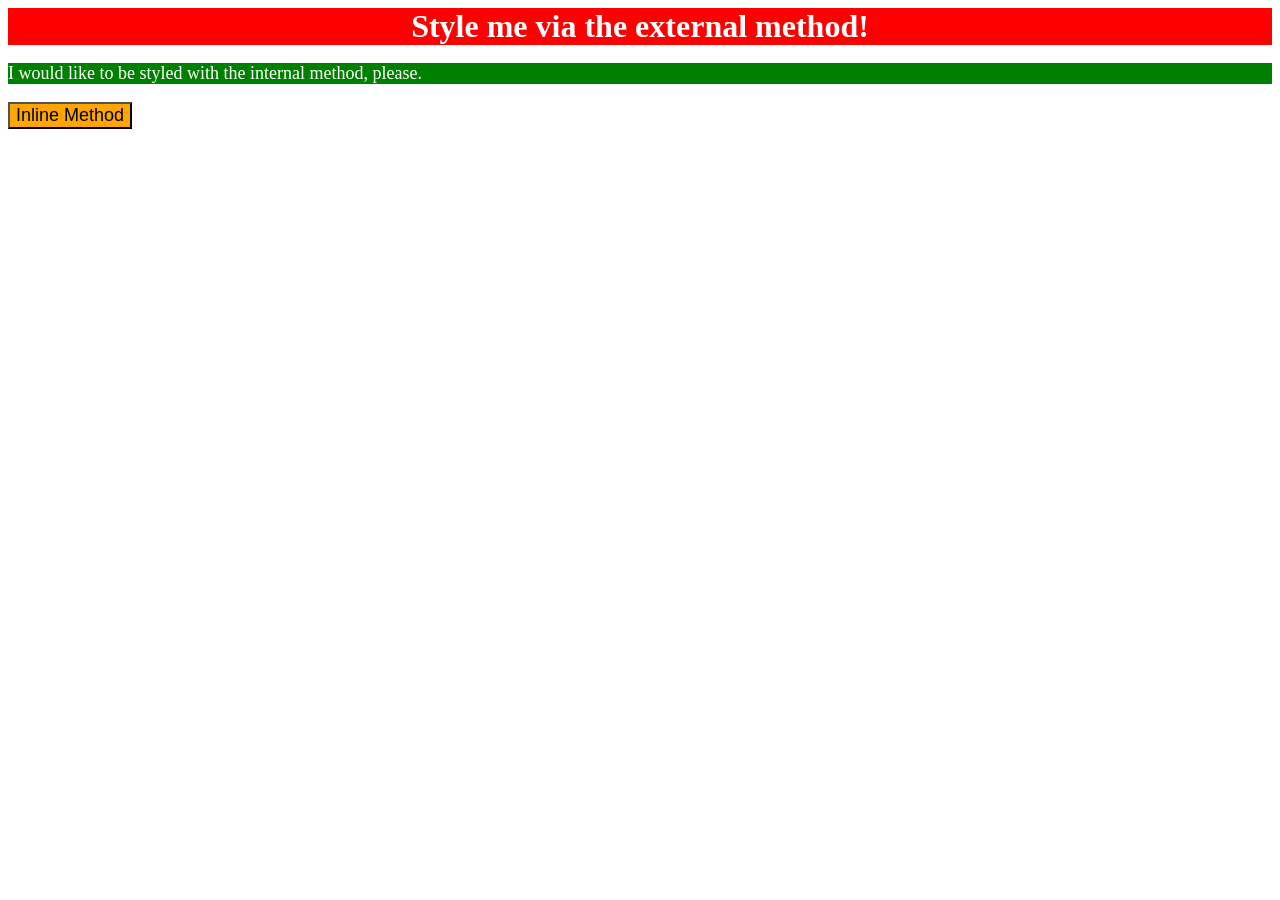
<file: foundations/intro-to-css/01-css-methods/index.html>
<!DOCTYPE html>
<html lang="en">
  <head>
    <meta charset="UTF-8">
    <meta http-equiv="X-UA-Compatible" content="IE=edge">
    <meta name="viewport" content="width=device-width, initial-scale=1.0">
    <title>Methods for Adding CSS</title>
    <style>
      p{
        background-color: green;
        color: white;
        font-size: 18px;
      }
    </style>
    <link rel="stylesheet" href="style.css">
  </head>
  <body>
    <div>Style me via the external method!</div>
    <p>I would like to be styled with the internal method, please.</p>
    <button style="background-color:orange; font-size: 18px;">Inline Method</button>
  </body>
</html>
</file>
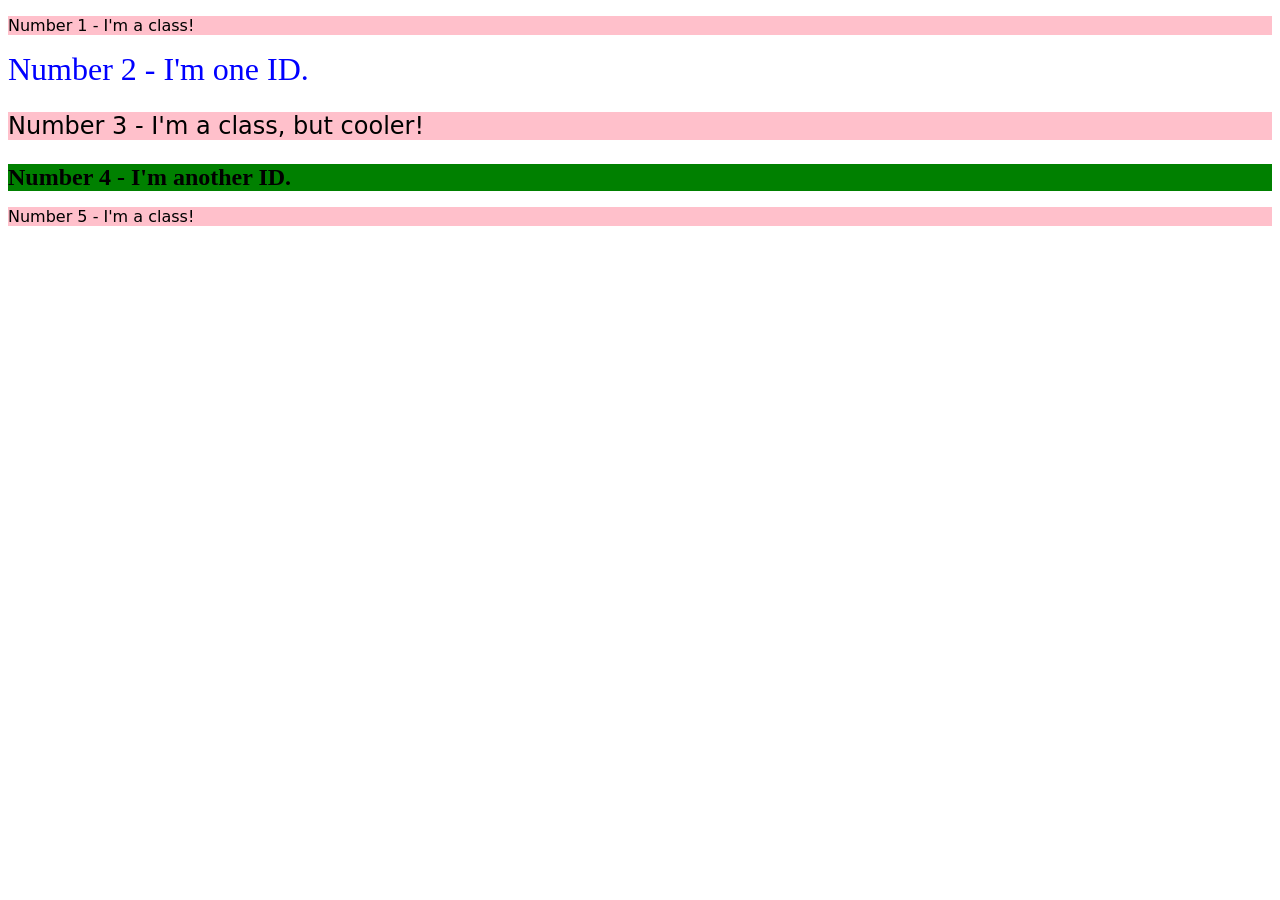
<file: foundations/intro-to-css/02-class-id-selectors/index.html>
<!DOCTYPE html>
<html lang="en">
  <head>
    <meta charset="UTF-8">
    <meta http-equiv="X-UA-Compatible" content="IE=edge">
    <meta name="viewport" content="width=device-width, initial-scale=1.0">
    <title>Class and ID Selectors</title>
    <link rel="stylesheet" href="style.css">
  </head>
  <body>
    <p class="odd" id="one"> Number 1 - I'm a class!</p>
    <div class="even" id="two">Number 2 - I'm one ID.</div>
    <p class="odd" id="three">Number 3 - I'm a class, but cooler!</p>
    <div class="even" id="four">Number 4 - I'm another ID.</div>
    <p class="odd" id="five">Number 5 - I'm a class!</p>
  </body>
</html>
</file>
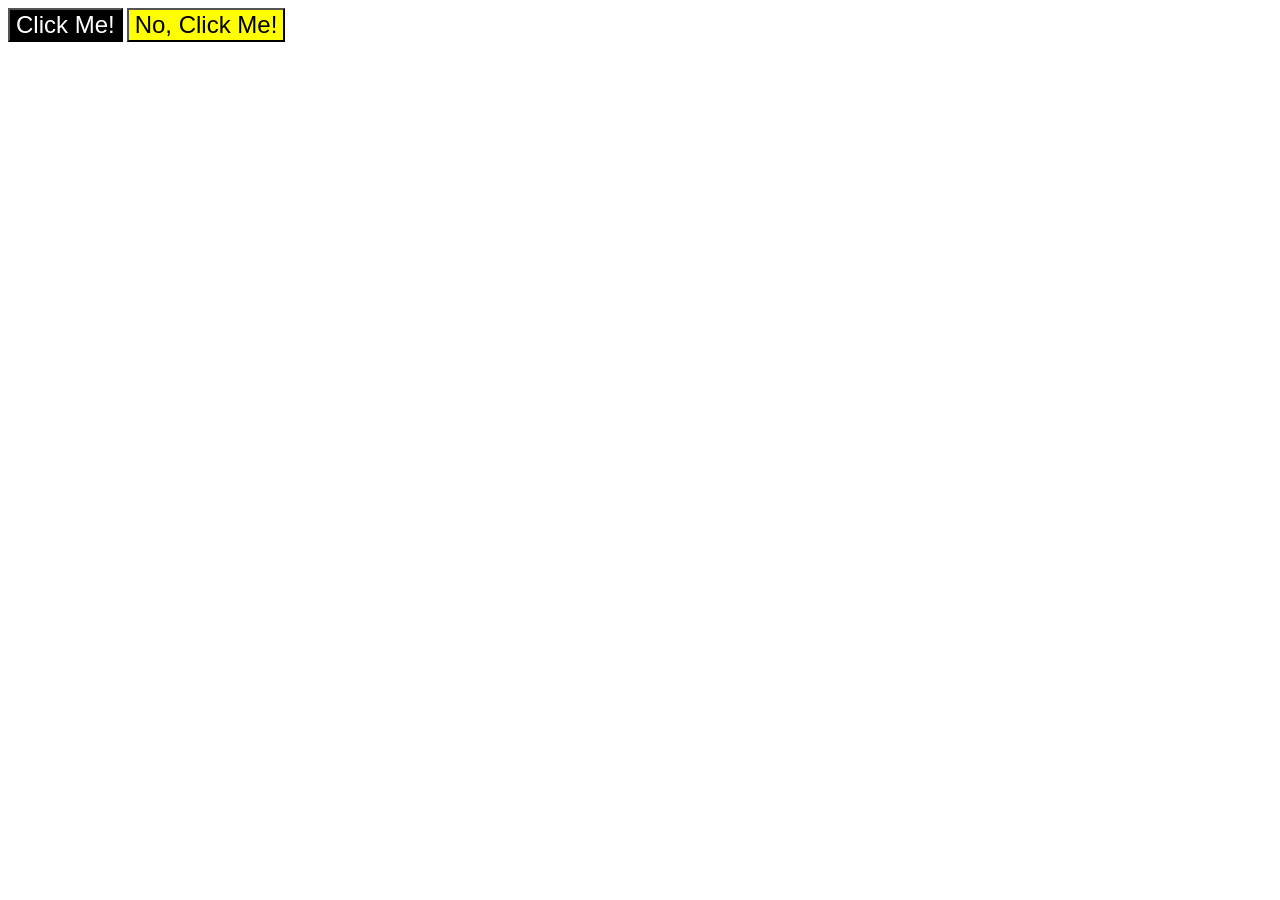
<file: foundations/intro-to-css/03-grouping-selectors/index.html>
<!DOCTYPE html>
<html lang="en">
  <head>
    <meta charset="UTF-8">
    <meta http-equiv="X-UA-Compatible" content="IE=edge">
    <meta name="viewport" content="width=device-width, initial-scale=1.0">
    <title>Grouping Selectors</title>
    <link rel="stylesheet" href="style.css">
  </head>
  <body>
    <button class="one">Click Me!</button>
    <button class="two">No, Click Me!</button>
  </body>
</html>
</file>
<file: foundations/intro-to-css/01-css-methods/style.css>
div{
    background-color: red;
    color: white;
    font-size: 32px;
    font-weight: bold;
    text-align: center;
}
</file>
<file: foundations/intro-to-css/02-class-id-selectors/style.css>
/* Add CSS Styling */
.odd{
    background-color: pink;
    font-family: Verdana, "DejaVu Sans", sans-serif;
}
#two{
    color: blue;
    font-size: 32px;
}
#three{
    font-size: 24px;
}
#four{
    background-color: green;
    font-size: 24px;
    font-weight: bold;
}
</file>
<file: foundations/intro-to-css/03-grouping-selectors/style.css>
/* Add CSS Styling */
.one ,.two{
    font-size: 24px;
    font-family:  Helvetica, 'Times New Roman', sans-serif;
}

.one{
    background-color: black;
    color: white;
}
.two{
    background-color: yellow;
}
</file>
